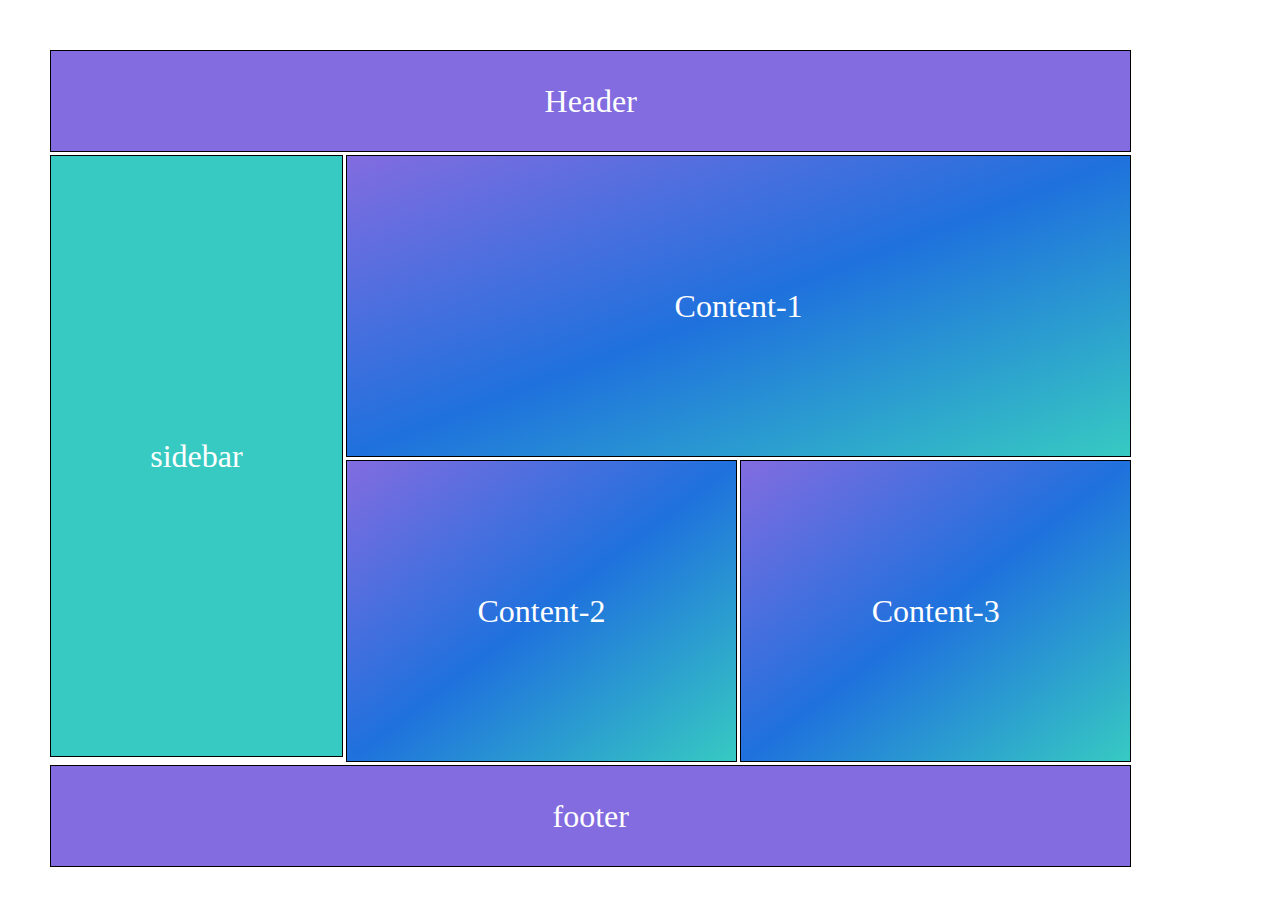
<file: 5 july 2021/index.html>
<!DOCTYPE html>
<html lang="en">
  <head>
    <meta charset="UTF-8" />
    <meta http-equiv="X-UA-Compatible" content="IE=edge" />
    <meta name="viewport" content="width=device-width, initial-scale=1.0" />
    <title>Task2</title>
    <link href="/5 july 2021/CSS/index.css" rel="stylesheet" />
  </head>
  <body>
    <div class="container">
      <div class="header">Header</div>
      <div class="sidebar">sidebar</div>
      <div class="Content-1">Content-1</div>
      <div class="Content-2">Content-2</div>
      <div class="Content-3">Content-3</div>
      <div class="footer">footer</div>
    </div>
  </body>
</html>
</file>
<file: 5 july 2021/CSS/index.css>
* {
  margin: 0px;
  padding: 0px;
}
.container > div {
  display: flex;
  justify-content: center;
  align-items: center;
  font-size: 2em;
  color: white;
  border: solid black 1px;
}

.container {
  margin: 50px;
  display: grid;
  grid-gap: 3px;
  grid-template-columns: repeat(12, 1fr);
}

.header {
  grid-column: 1 / 12;
  grid-row: 1/2;
  background-color: #826ce0;
  height: 100px;
}
.sidebar {
  grid-column: 1 / 4;
  grid-row: 2 / 6;
  background-color: #37cac2;
  height: 600px;
}

.Content-1 {
  grid-column: 4/ 12;
  grid-row: 2 / 4;
  background-image: linear-gradient(to bottom right, #826ce0, #1f71dd, #37cac2);
  height: 300px;
}
.Content-2 {
  grid-column: 4 / 8;
  grid-row: 4/ 6;
  background-image: linear-gradient(to bottom right, #826ce0, #1f71dd, #37cac2);
  height: 300px;
}
.Content-3 {
  grid-column: 8 / 12;
  grid-row: 4 / 6;
  background-image: linear-gradient(to bottom right, #826ce0, #1f71dd, #37cac2);
  height: 300px;
}

.footer {
  grid-column: 1 / 12;
  grid-row: 6 / 7;
  background-color: #826ce0;
  height: 100px;
}
</file>
